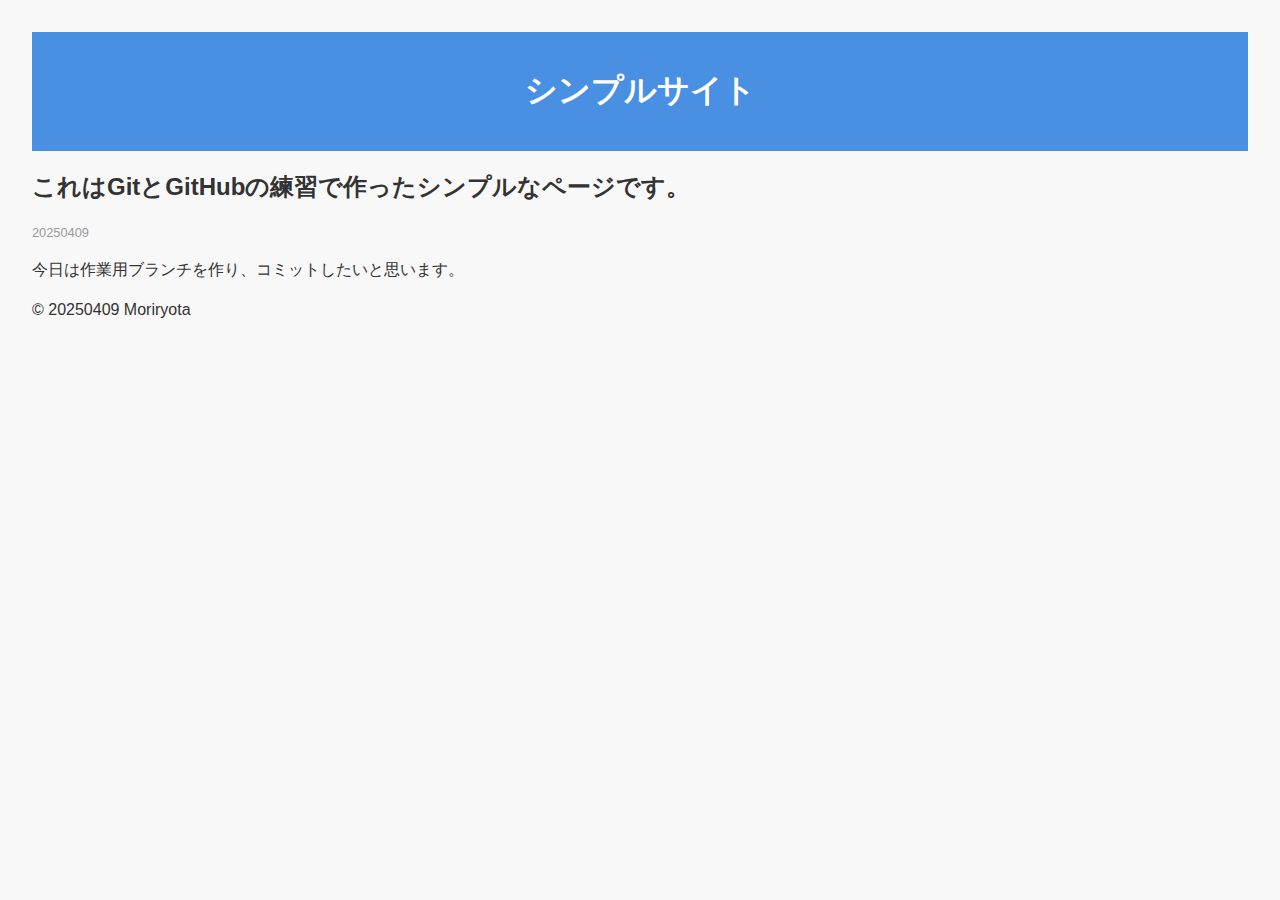
<file: index.html>
<!DOCTYPE html>
<html lang="ja">
<head>
  <meta charset="UTF-8">
  <title>テストサイト</title>
  <link rel="stylesheet" href="style.css">
</head>
<body>
  <header>
    <h1>シンプルサイト</h1>
  </header>
  <main>
    <h2>これはGitとGitHubの練習で作ったシンプルなページです。</h2>
    <p class="day">20250409</p>
    <p>今日は作業用ブランチを作り、コミットしたいと思います。</p>
  </main>
  <footer>
    <p>&copy; 20250409 Moriryota</p>
  </footer>
</body>
</html>
</file>
<file: style.css>
body {
  font-family: 'Arial', sans-serif;
  background: #f8f8f8;
  color: #333;
  padding: 2rem;
  margin: 0;
}

header {
  background-color: #4a90e2;
  color: white;
  padding: 1rem;
  text-align: center;
}

h1{
  font-size: 2rem;
}

h2{
  font-size: 1.5rem;
}

p {
  font-size: 1rem;
  line-height: 1.5;
}

p.day {
  font-size: 0.8rem;
  color: #999;
}
</file>
